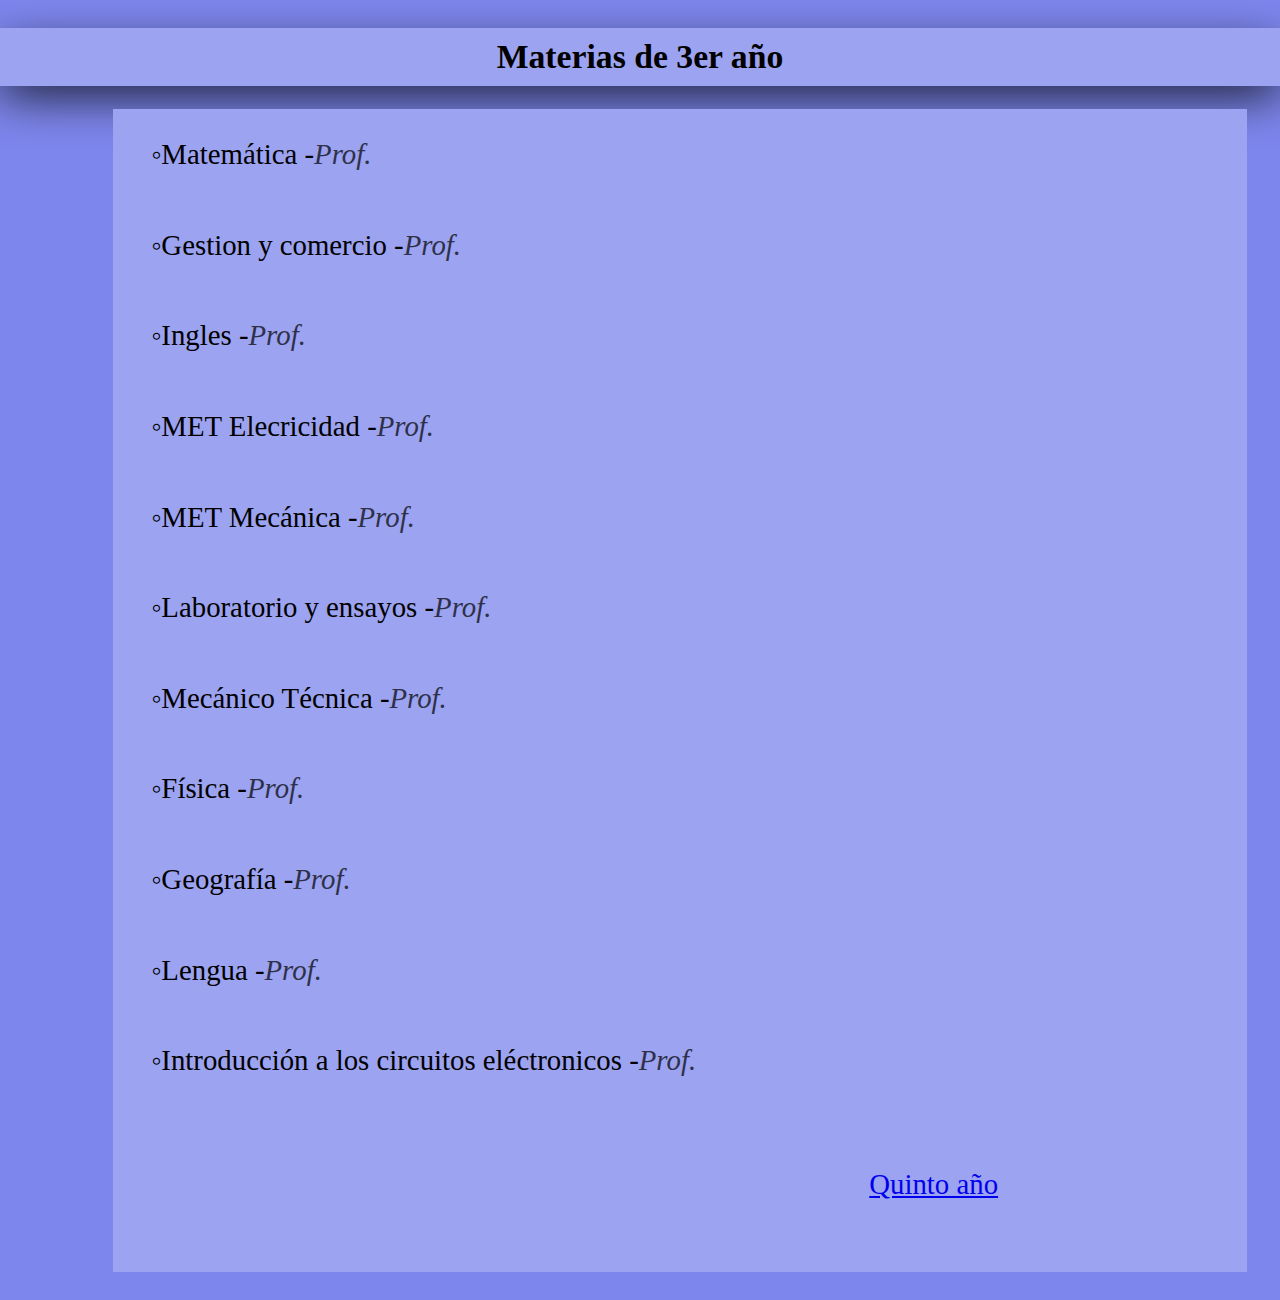
<file: Cuar_Electro.HTML>
<html>

    <link rel="stylesheet" href="CSS/Styles__M-Electro.css">

    <body>
        <section class="3er__año">
            <h3 class="Año">Materias de 3er año</h3>
            <div class="Text__Box">
                <div class="Text">
                    <p class="Materia">◦Matemática -</p>
                    <em><p class="Prof">  Prof. </p></em>
                </div>
                <div class="Text">
                    <p>◦Gestion y comercio -</p>
                    <em><p class="Prof">  Prof. </p></em>
                </div>
                <div class="Text">
                    <p>◦Ingles -</p>
                    <em><p class="Prof">  Prof. </p></em>
                </div>
                <div class="Text">
                    <p>◦MET Elecricidad -</p>
                    <em><p class="Prof">  Prof. </p></em>
                </div>
                <div class="Text">
                    <p>◦MET Mecánica -</p>
                    <em><p class="Prof">  Prof. </p></em>
                </div>
                <div class="Text">
                    <p>◦Laboratorio y ensayos -</p>
                    <em><p class="Prof">  Prof. </p></em>
                </div>
                <div class="Text">
                    <p>◦Mecánico Técnica -</p>
                    <em><p class="Prof">  Prof. </p></em>
                </div>
                <div class="Text">
                    <p>◦Física -</p>
                    <em><p class="Prof">  Prof. </p></em>
                </div>
                <div class="Text">
                    <p>◦Geografía -</p>
                    <em><p class="Prof">  Prof. </p></em>
                </div>
                <div class="Text">
                    <p>◦Lengua -</p>
                    <em><p class="Prof">  Prof. </p></em>
                </div>
                <div class="Text">
                    <p class="Materia">◦Introducción a los circuitos eléctronicos -</p>
                    <em><p class="Prof">  Prof. </p></em>
                </div>
                <br>
                <div class="Siguiente">
                    <a href="file:///D:/6to%202022/HTML%20Code/TP%20PaginaEscuela/Quin_Electro.HTML" class="Informa">
                        <p class="Text-Sig"> Quinto año <p>
                    </a>
                    <br>
                </div>
            </div>
        </section>
    </body>

</html>
</file>
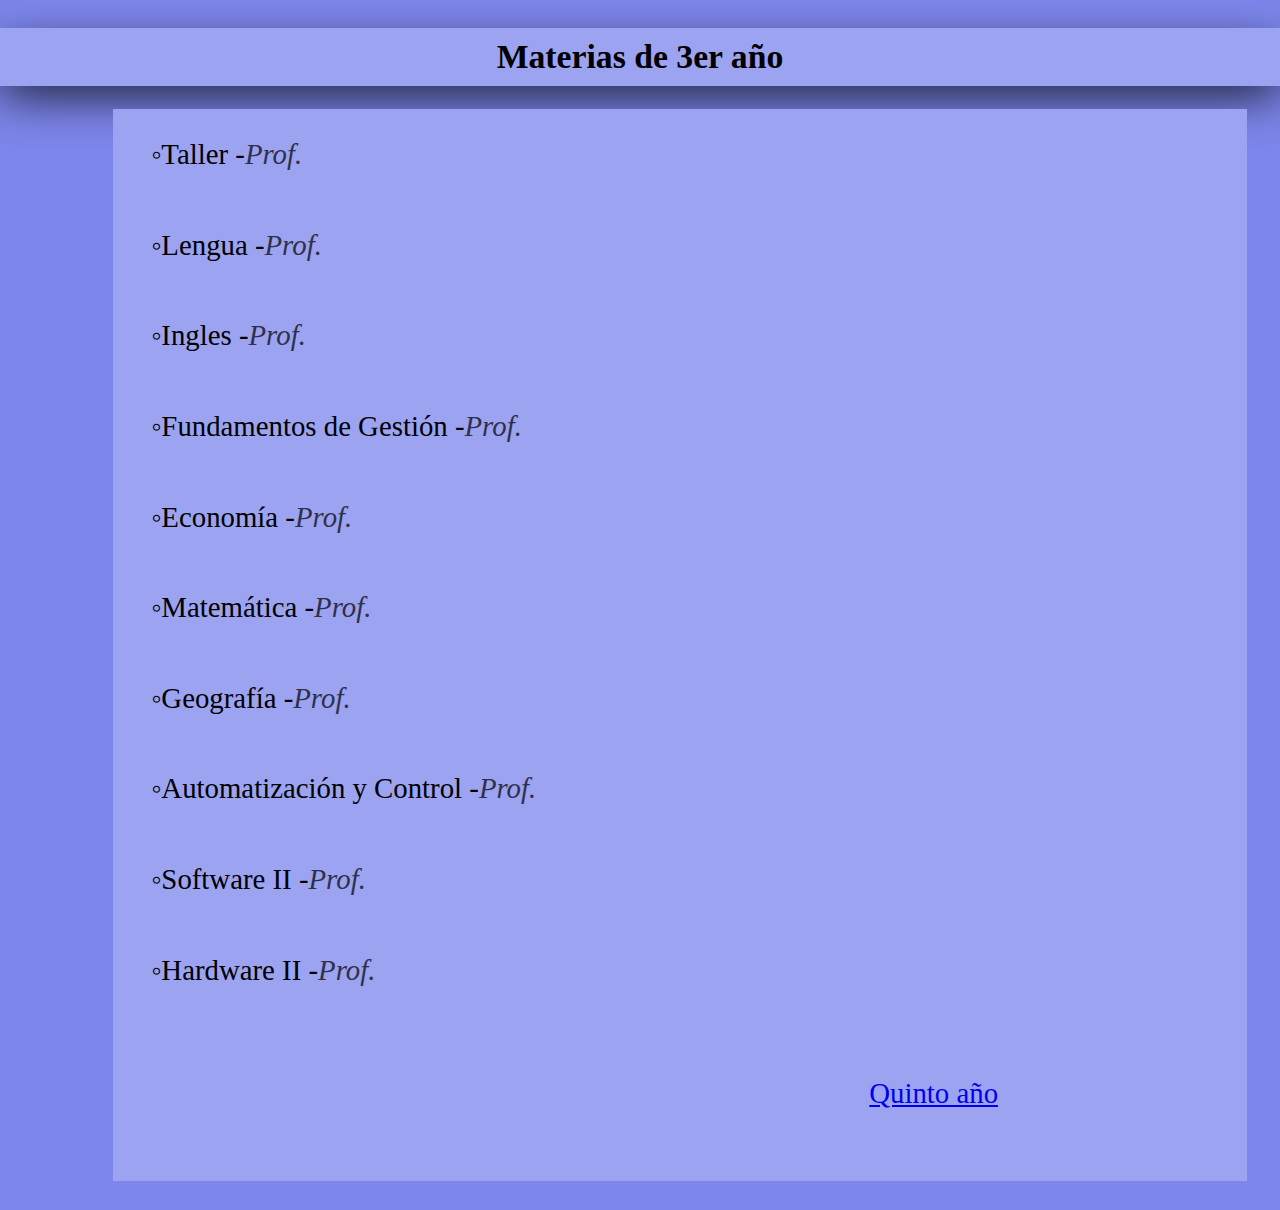
<file: Cuar_Info.HTML>
<html>

    <link rel="stylesheet" href="CSS/Styles__M-Electro.css">

    <body>
        <section class="3er__año">
            <h3 class="Año">Materias de 3er año</h3>
            <div class="Text__Box">
                <div class="Text">
                    <p class="Materia">◦Taller -</p>
                    <em><p class="Prof">  Prof. </p></em>
                </div>
                <div class="Text">
                    <p>◦Lengua -</p>
                    <em><p class="Prof">  Prof. </p></em>
                </div>
                <div class="Text">
                    <p>◦Ingles -</p>
                    <em><p class="Prof">  Prof. </p></em>
                </div>
                <div class="Text">
                    <p>◦Fundamentos de Gestión -</p>
                    <em><p class="Prof">  Prof. </p></em>
                </div>
                <div class="Text">
                    <p>◦Economía -</p>
                    <em><p class="Prof">  Prof. </p></em>
                </div>
                <div class="Text">
                    <p>◦Matemática -</p>
                    <em><p class="Prof">  Prof. </p></em>
                </div>
                <div class="Text">
                    <p>◦Geografía -</p>
                    <em><p class="Prof">  Prof. </p></em>
                </div>
                <div class="Text">
                    <p>◦Automatización y Control -</p>
                    <em><p class="Prof">  Prof. </p></em>
                </div>
                <div class="Text">
                    <p>◦Software II -</p>
                    <em><p class="Prof">  Prof. </p></em>
                </div>
                <div class="Text">
                    <p>◦Hardware II -</p>
                    <em><p class="Prof">  Prof. </p></em>
                </div>
                <br>
                <div class="Siguiente">
                    <a href="file:///D:/6to%202022/HTML%20Code/TP%20PaginaEscuela/Quin_Info.HTML" class="Informa">
                        <p class="Text-Sig"> Quinto año <p>
                    </a>
                    <br>
                </div>
            </div>
        </section>
    </body>

</html>
</file>
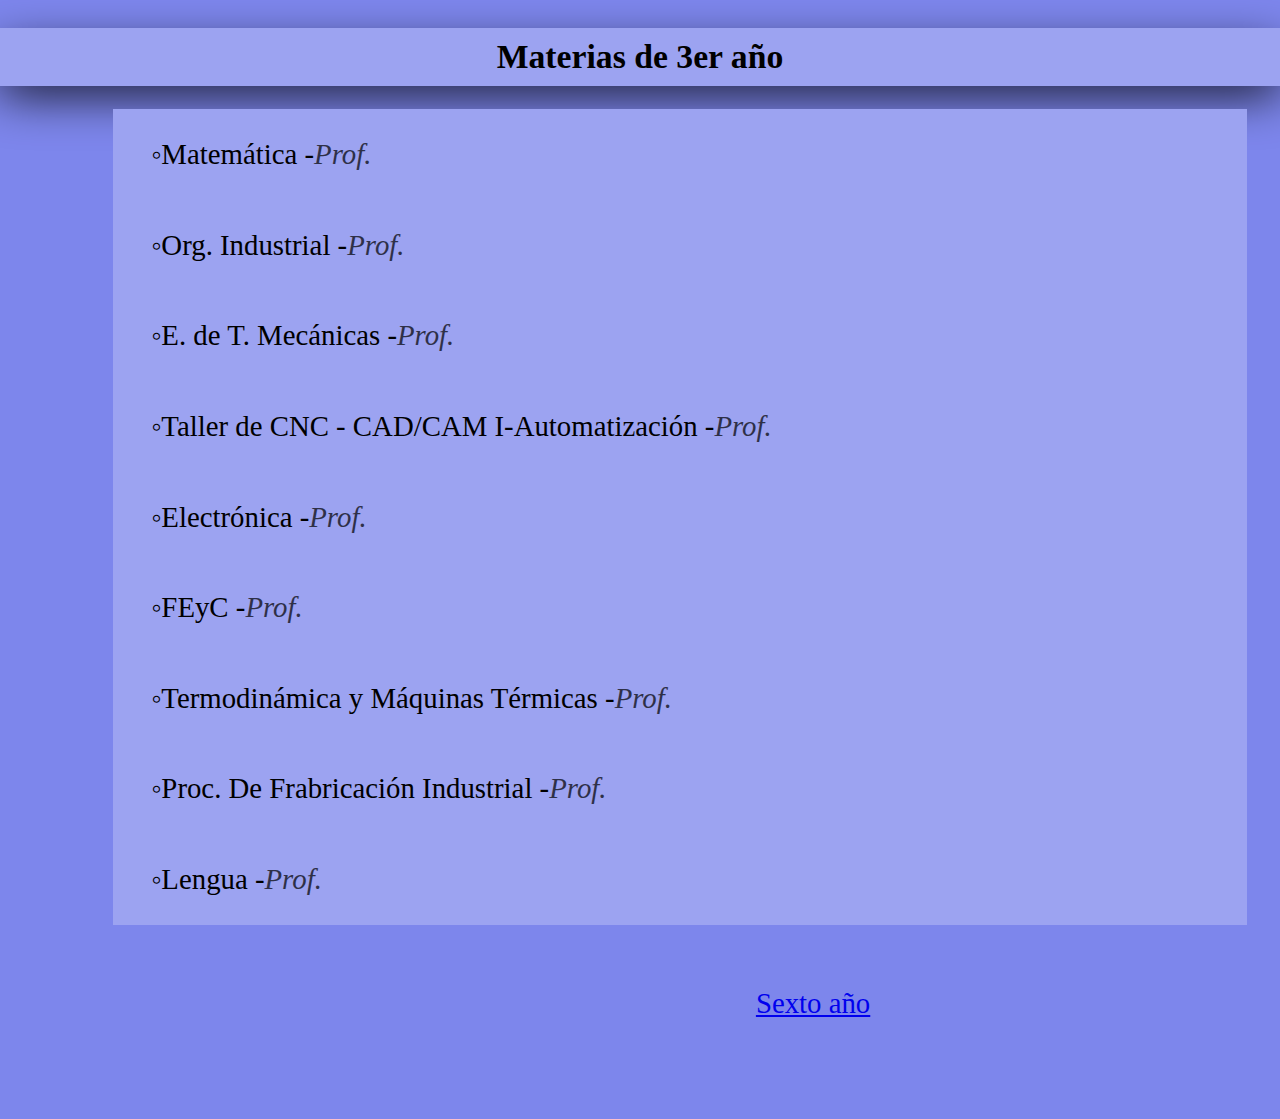
<file: Quin_Electro.HTML>
<html>

    <link rel="stylesheet" href="CSS/Styles__M-Electro.css">

    <body>
        <section class="3er__año">
            <h3 class="Año">Materias de 3er año</h3>
            <div class="Text__Box">
                <div class="Text">
                    <p class="Materia">◦Matemática -</p>
                    <em><p class="Prof">  Prof. </p></em>
                </div>
                <div class="Text">
                    <p>◦Org. Industrial -</p>
                    <em><p class="Prof">  Prof. </p></em>
                </div>
                <div class="Text">
                    <p>◦E. de T. Mecánicas -</p>
                    <em><p class="Prof">  Prof. </p></em>
                </div>
                <div class="Text">
                    <p>◦Taller de CNC - CAD/CAM I-Automatización -</p>
                    <em><p class="Prof">  Prof. </p></em>
                </div>
                <div class="Text">
                    <p>◦Electrónica -</p>
                    <em><p class="Prof">  Prof. </p></em>
                </div>
                <div class="Text">
                    <p>◦FEyC -</p>
                    <em><p class="Prof">  Prof. </p></em>
                </div>
                <div class="Text">
                    <p>◦Termodinámica y Máquinas Térmicas -</p>
                    <em><p class="Prof">  Prof. </p></em>
                </div>
                <div class="Text">
                    <p>◦Proc. De Frabricación Industrial -</p>
                    <em><p class="Prof">  Prof. </p></em>
                </div>
                <div class="Text">
                    <p>◦Lengua -</p>
                    <em><p class="Prof">  Prof. </p></em>
                </div>
                </div>
                <br>
                <div class="Siguiente">
                    <a href="file:///D:/6to%202022/HTML%20Code/TP%20PaginaEscuela/Sex_Electro.HTML" class="Informa">
                        <p class="Text-Sig"> Sexto año <p>
                    </a>
                    <br>
                </div>
            </div>
        </section>
    </body>

</html>
</file>
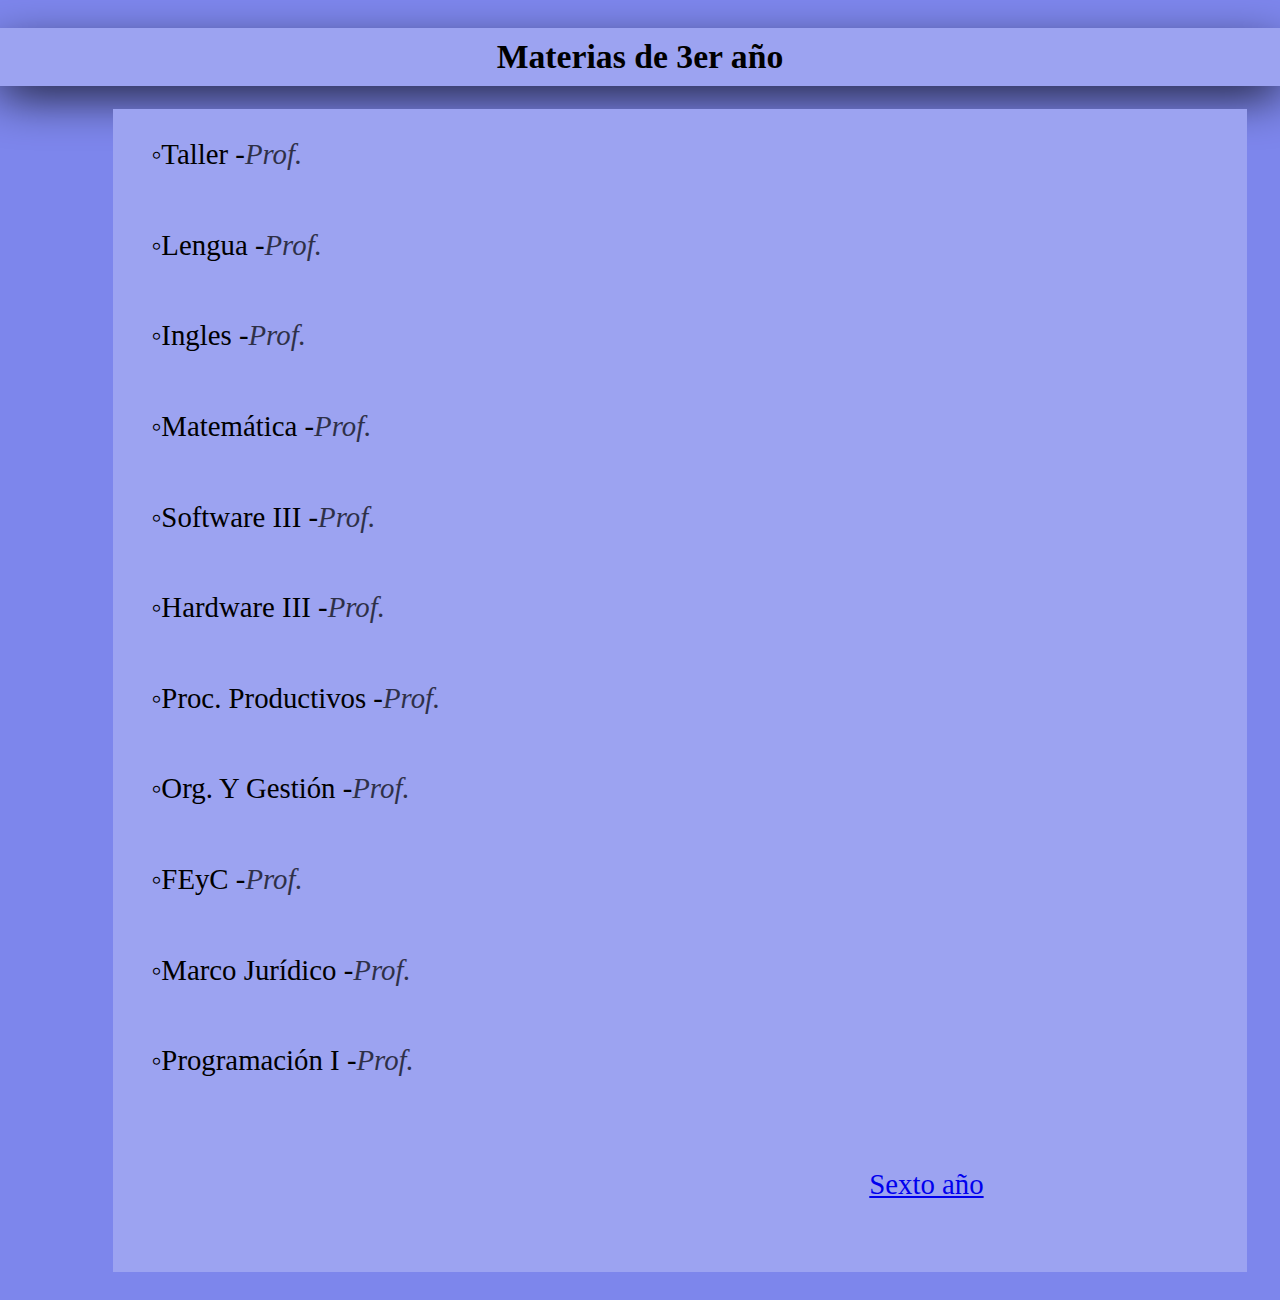
<file: Quin_Info.HTML>
<html>

    <link rel="stylesheet" href="CSS/Styles__M-Electro.css">

    <body>
        <section class="3er__año">
            <h3 class="Año">Materias de 3er año</h3>
            <div class="Text__Box">
                <div class="Text">
                    <p class="Materia">◦Taller -</p>
                    <em><p class="Prof">  Prof. </p></em>
                </div>
                <div class="Text">
                    <p>◦Lengua -</p>
                    <em><p class="Prof">  Prof. </p></em>
                </div>
                <div class="Text">
                    <p>◦Ingles -</p>
                    <em><p class="Prof">  Prof. </p></em>
                </div>
                <div class="Text">
                    <p>◦Matemática -</p>
                    <em><p class="Prof">  Prof. </p></em>
                </div>
                <div class="Text">
                    <p>◦Software III -</p>
                    <em><p class="Prof">  Prof. </p></em>
                </div>
                <div class="Text">
                    <p>◦Hardware III -</p>
                    <em><p class="Prof">  Prof. </p></em>
                </div>                <div class="Text">
                    <p>◦Proc. Productivos -</p>
                    <em><p class="Prof">  Prof. </p></em>
                </div>
                <div class="Text">
                    <p>◦Org. Y Gestión -</p>
                    <em><p class="Prof">  Prof. </p></em>
                </div>
                <div class="Text">
                    <p>◦FEyC -</p>
                    <em><p class="Prof">  Prof. </p></em>
                </div>
                <div class="Text">
                    <p>◦Marco Jurídico -</p>
                    <em><p class="Prof">  Prof. </p></em>
                </div>
                <div class="Text">
                    <p>◦Programación I -</p>
                    <em><p class="Prof">  Prof. </p></em>
                </div>
                <br>
                <div class="Siguiente">
                    <a href="file:///D:/6to%202022/HTML%20Code/TP%20PaginaEscuela/Sex_Info.HTML" class="Informa">
                        <p class="Text-Sig"> Sexto año <p>
                    </a>
                    <br>
                </div>
            </div>
        </section>
    </body>

</html>
</file>
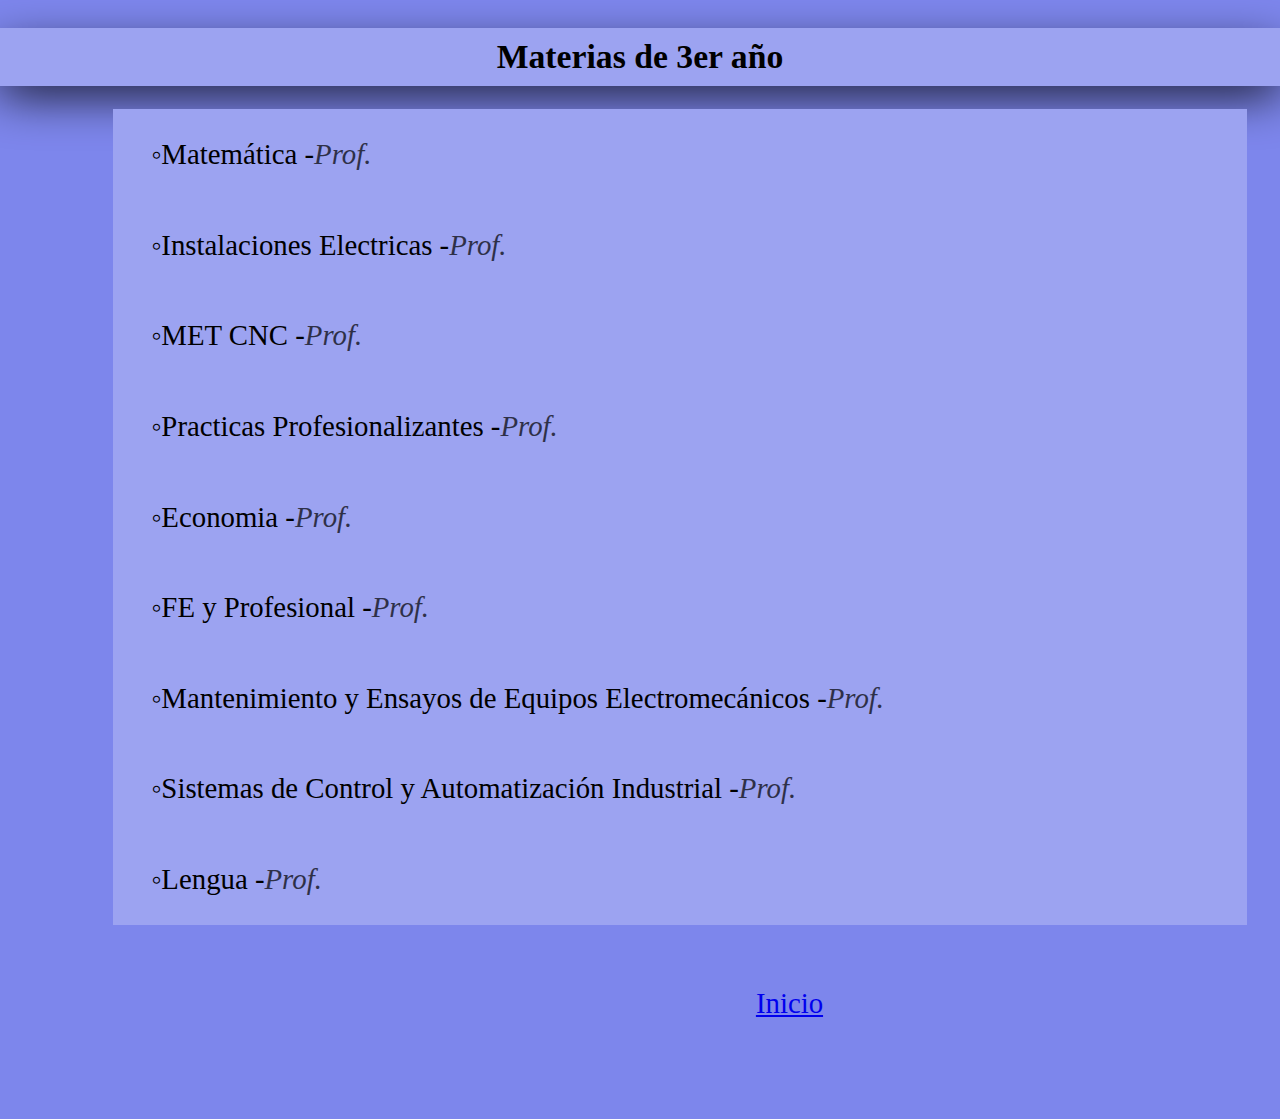
<file: Sex_Electro.HTML>
<html>

    <link rel="stylesheet" href="CSS/Styles__M-Electro.css">

    <body>
        <section class="3er__año">
            <h3 class="Año">Materias de 3er año</h3>
            <div class="Text__Box">
                <div class="Text">
                    <p class="Materia">◦Matemática -</p>
                    <em><p class="Prof">  Prof. </p></em>
                </div>
                <div class="Text">
                    <p>◦Instalaciones Electricas -</p>
                    <em><p class="Prof">  Prof. </p></em>
                </div>
                <div class="Text">
                    <p>◦MET CNC -</p>
                    <em><p class="Prof">  Prof. </p></em>
                </div>
                <div class="Text">
                    <p>◦Practicas Profesionalizantes -</p>
                    <em><p class="Prof">  Prof. </p></em>
                </div>
                <div class="Text">
                    <p>◦Economia -</p>
                    <em><p class="Prof">  Prof. </p></em>
                </div>
                <div class="Text">
                    <p>◦FE y Profesional -</p>
                    <em><p class="Prof">  Prof. </p></em>
                </div>
                <div class="Text">
                    <p>◦Mantenimiento y Ensayos de Equipos Electromecánicos -</p>
                    <em><p class="Prof">  Prof. </p></em>
                </div>
                <div class="Text">
                    <p>◦Sistemas de Control y Automatización Industrial -</p>
                    <em><p class="Prof">  Prof. </p></em>
                </div>
                <div class="Text">
                    <p>◦Lengua -</p>
                    <em><p class="Prof">  Prof. </p></em>
                </div>
                </div>
                <br>
                <div class="Siguiente">
                    <a href="file:///D:/6to%202022/HTML%20Code/TP%20PaginaEscuela/index.html.HTML" class="Informa">
                        <p class="Text-Sig"> Inicio <p>
                    </a>
                    <br>
                </div>
            </div>
        </section>
    </body>

</html>
</file>
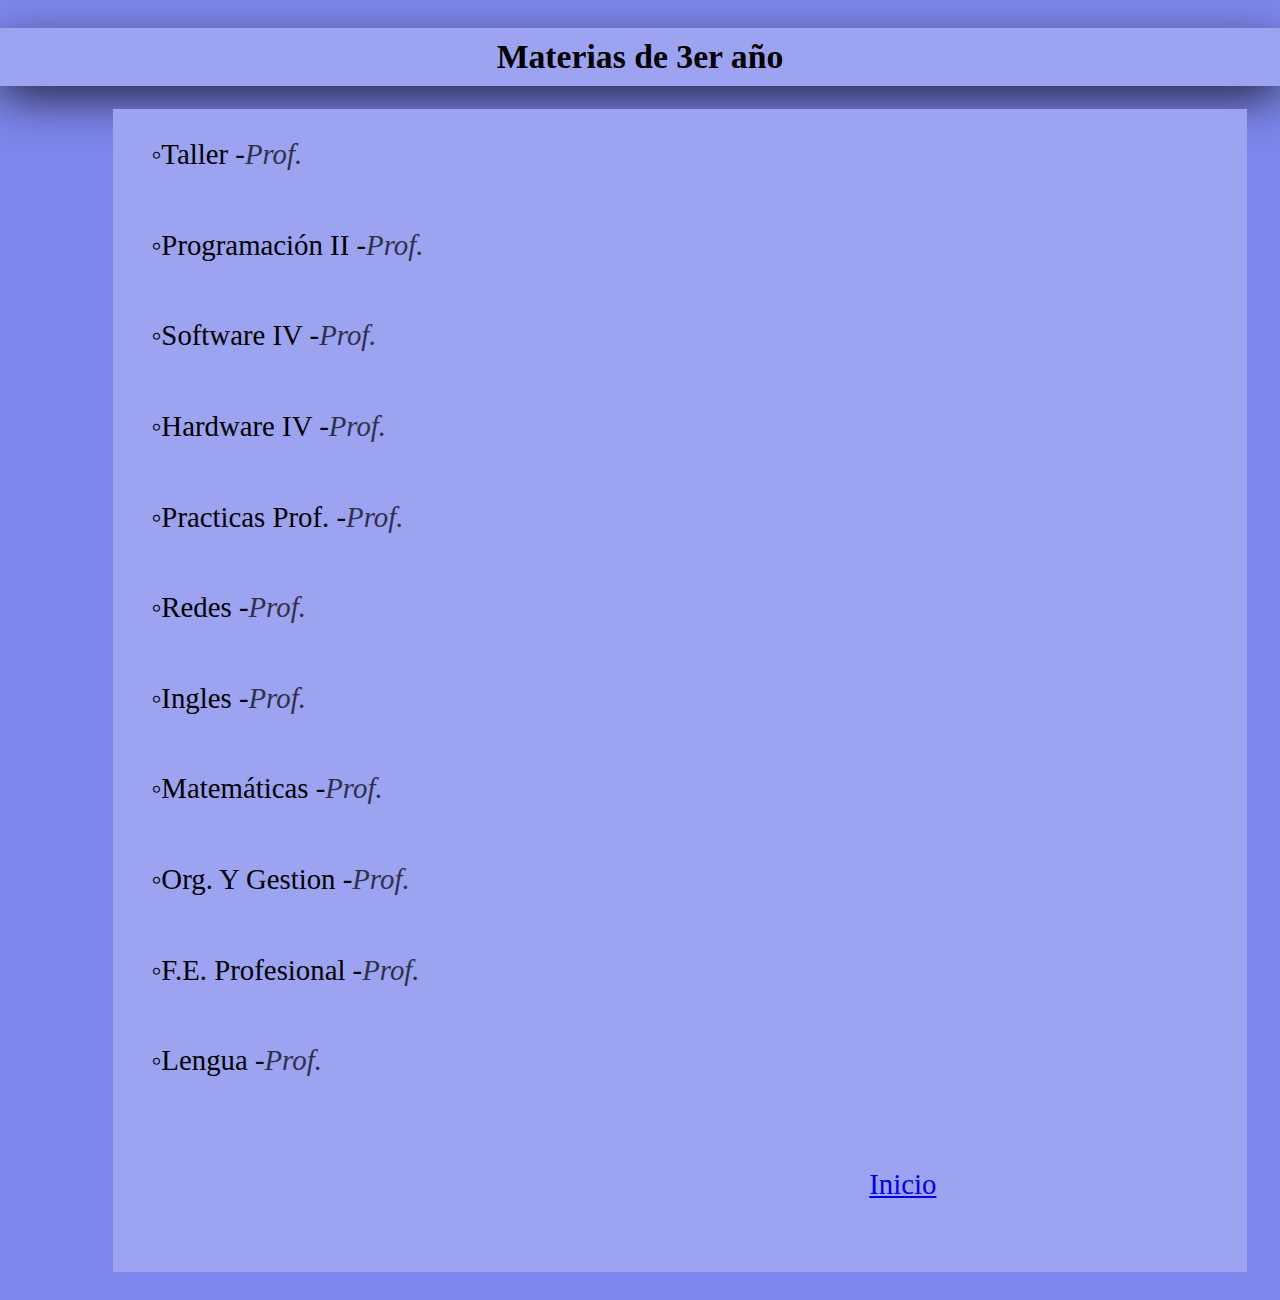
<file: Sex_Info.HTML>
<html>

    <link rel="stylesheet" href="CSS/Styles__M-Electro.css">

    <body>
        <section class="3er__año">
            <h3 class="Año">Materias de 3er año</h3>
            <div class="Text__Box">
                <div class="Text">
                    <p class="Materia">◦Taller -</p>
                    <em><p class="Prof">  Prof. </p></em>
                </div>
                <div class="Text">
                    <p class="Materia">◦Programación II -</p>
                    <em><p class="Prof">  Prof. </p></em>
                </div>
                <div class="Text">
                    <p class="Materia">◦Software IV -</p>
                    <em><p class="Prof">  Prof. </p></em>
                </div>
                <div class="Text">
                    <p class="Materia">◦Hardware IV -</p>
                    <em><p class="Prof">  Prof. </p></em>
                </div>
                <div class="Text">
                    <p class="Materia">◦Practicas Prof. -</p>
                    <em><p class="Prof">  Prof. </p></em>
                </div>
                <div class="Text">
                    <p class="Materia">◦Redes -</p>
                    <em><p class="Prof">  Prof. </p></em>
                </div>
                <div class="Text">
                    <p class="Materia">◦Ingles -</p>
                    <em><p class="Prof">  Prof. </p></em>
                </div>
                <div class="Text">
                    <p class="Materia">◦Matemáticas -</p>
                    <em><p class="Prof">  Prof. </p></em>
                </div>
                <div class="Text">
                    <p class="Materia">◦Org. Y Gestion -</p>
                    <em><p class="Prof">  Prof. </p></em>
                </div>
                <div class="Text">
                    <p class="Materia">◦F.E. Profesional -</p>
                    <em><p class="Prof">  Prof. </p></em>
                </div>
                <div class="Text">
                    <p class="Materia">◦Lengua -</p>
                    <em><p class="Prof">  Prof. </p></em>
                </div>
                <br>
                <div class="Siguiente">
                    <a href="file:///D:/6to%202022/HTML%20Code/TP%20PaginaEscuela/index.html.HTML" class="Informa">
                        <p class="Text-Sig"> Inicio <p>
                    </a>
                    <br>
                </div>
            </div>
        </section>
    </body>

</html>
</file>
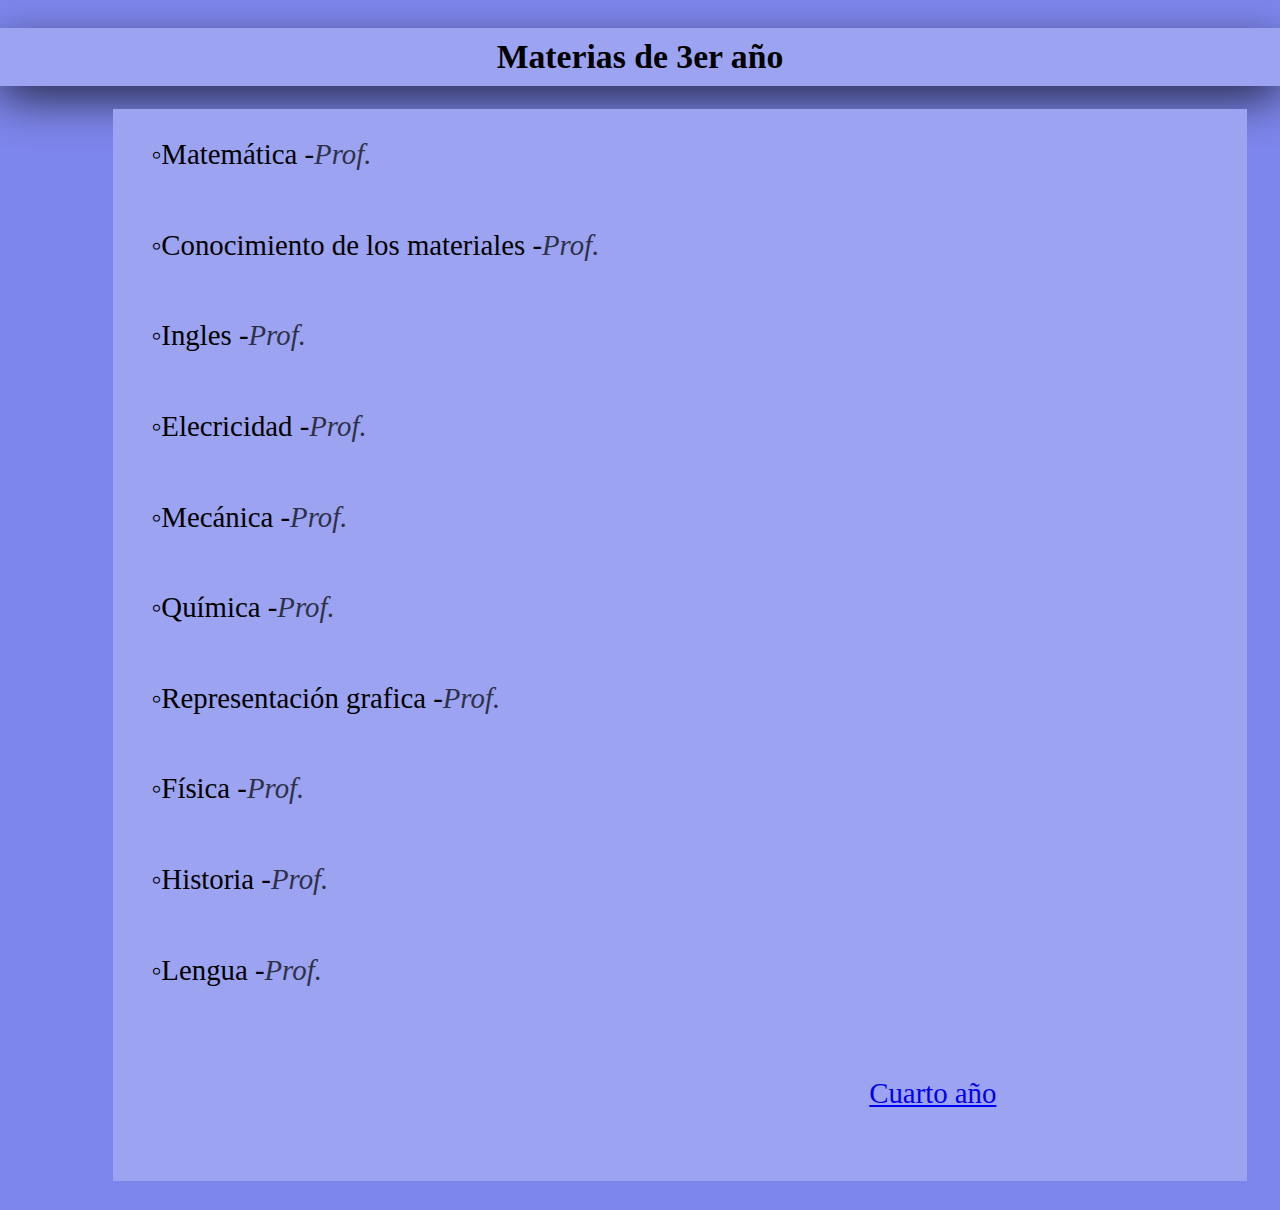
<file: Tercer_Electro.HTML>
<html>

    <link rel="stylesheet" href="CSS/Styles__M-Electro.css">

    <body>
        <section class="3er__año">
            <h3 class="Año">Materias de 3er año</h3>
            <div class="Text__Box">
                <div class="Text">
                    <p class="Materia">◦Matemática -</p>
                    <em><p class="Prof">  Prof. </p></em>
                </div>
                <div class="Text">
                    <p>◦Conocimiento de los materiales -</p>
                    <em><p class="Prof">  Prof. </p></em>
                </div>
                <div class="Text">
                    <p>◦Ingles -</p>
                    <em><p class="Prof">  Prof. </p></em>
                </div>
                <div class="Text">
                    <p>◦Elecricidad -</p>
                    <em><p class="Prof">  Prof. </p></em>
                </div>
                <div class="Text">
                    <p>◦Mecánica -</p>
                    <em><p class="Prof">  Prof. </p></em>
                </div>
                <div class="Text">
                    <p>◦Química -</p>
                    <em><p class="Prof">  Prof. </p></em>
                </div>
                <div class="Text">
                    <p>◦Representación grafica -</p>
                    <em><p class="Prof">  Prof. </p></em>
                </div>
                <div class="Text">
                    <p>◦Física -</p>
                    <em><p class="Prof">  Prof. </p></em>
                </div>
                <div class="Text">
                    <p>◦Historia -</p>
                    <em><p class="Prof">  Prof. </p></em>
                </div>
                <div class="Text">
                    <p>◦Lengua -</p>
                    <em><p class="Prof">  Prof. </p></em>
                </div>
                <br>
                <div class="Siguiente">
                    <a href="file:///D:/6to%202022/HTML%20Code/TP%20PaginaEscuela/Cuar_Electro.HTML" class="Informa">
                        <p class="Text-Sig"> Cuarto año <p>
                    </a>
                    <br>
                </div>
            </div>
        </section>
    </body>

</html>
</file>
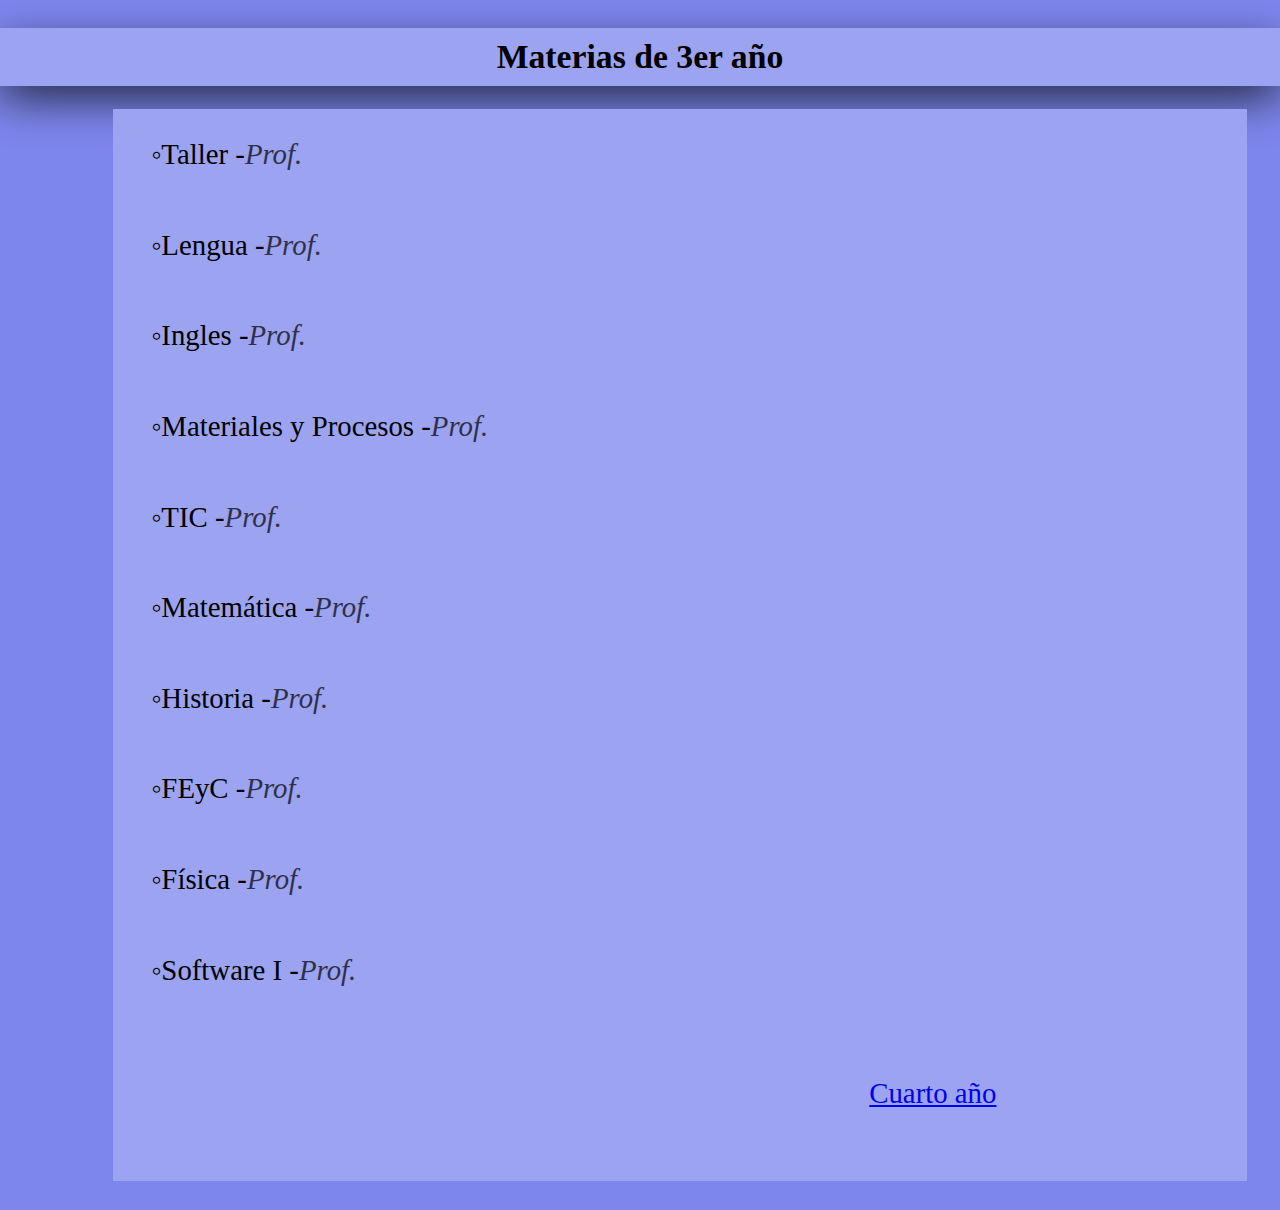
<file: Tercer_Info.HTML>
<html>

    <link rel="stylesheet" href="CSS/Styles__M-Electro.css">

    <body>
        <section class="3er__año">
            <h3 class="Año">Materias de 3er año</h3>
            <div class="Text__Box">
                <div class="Text">
                    <p class="Materia">◦Taller -</p>
                    <em><p class="Prof">  Prof. </p></em>
                </div>
                <div class="Text">
                    <p>◦Lengua -</p>
                    <em><p class="Prof">  Prof. </p></em>
                </div>
                <div class="Text">
                    <p>◦Ingles -</p>
                    <em><p class="Prof">  Prof. </p></em>
                </div>
                <div class="Text">
                    <p>◦Materiales y Procesos -</p>
                    <em><p class="Prof">  Prof. </p></em>
                </div>
                <div class="Text">
                    <p>◦TIC -</p>
                    <em><p class="Prof">  Prof. </p></em>
                </div>
                <div class="Text">
                    <p>◦Matemática -</p>
                    <em><p class="Prof">  Prof. </p></em>
                </div>
                <div class="Text">
                    <p>◦Historia -</p>
                    <em><p class="Prof">  Prof. </p></em>
                </div>
                <div class="Text">
                    <p>◦FEyC -</p>
                    <em><p class="Prof">  Prof. </p></em>
                </div>
                <div class="Text">
                    <p>◦Física -</p>
                    <em><p class="Prof">  Prof. </p></em>
                </div>
                <div class="Text">
                    <p>◦Software I -</p>
                    <em><p class="Prof">  Prof. </p></em>
                </div>
                <br>
                <div class="Siguiente">
                    <a href="file:///D:/6to%202022/HTML%20Code/TP%20PaginaEscuela/Cuar_Info.HTML" class="Informa">
                        <p class="Text-Sig"> Cuarto año <p>
                    </a>
                    <br>
                </div>
            </div>
        </section>
    </body>

</html>
</file>
<file: CSS/Styles__M-Electro.css>
:root{
    --color-primary: rgb(58, 124, 247);
    --align-title: left;
    --padding-container: 100px 0;
    --width-container: 90%;
    --max-width-container: 1200px;
    --color-btn: rgb(58, 124, 247);
    --text-btn: #fff;
    --pading-btn: 20px 35px;
    --height-shape: 18cm; 
    opacity: 1;
    background-size: 40px 40px;
}

body {
    margin: 0;
    padding: 0;
    width: 100%;
    background-color: transparent;
    font-size: 18px;
    font-size: 1.8rem;
    text-rendering: optimizeLegibility;
    background: #7d86ec;
  }

.Año{
    box-shadow: 0 0 0 10px #9ca3f1,
    0 15px 50px;
    display: flex;
    justify-content: center;
    margin-top: 1cm;
    background: #9ca3f1;
}

.Text__Box{
    background: #9ca3f1;
    width: 30cm;
    margin-left: 3cm;
    margin-right: 5cm;
}

.Text{
    display: flex;
    margin-left: 1cm;
}

.Prof{
    opacity: 0.7;
}

.Materias{
    font-family: Verdana, Geneva, Tahoma, sans-serif;
}

.Siguiente{
    margin-right: 5cm;
}

.Text-Sig{
    margin-left: 20cm;
    margin-bottom: 1cm;
}
</file>
